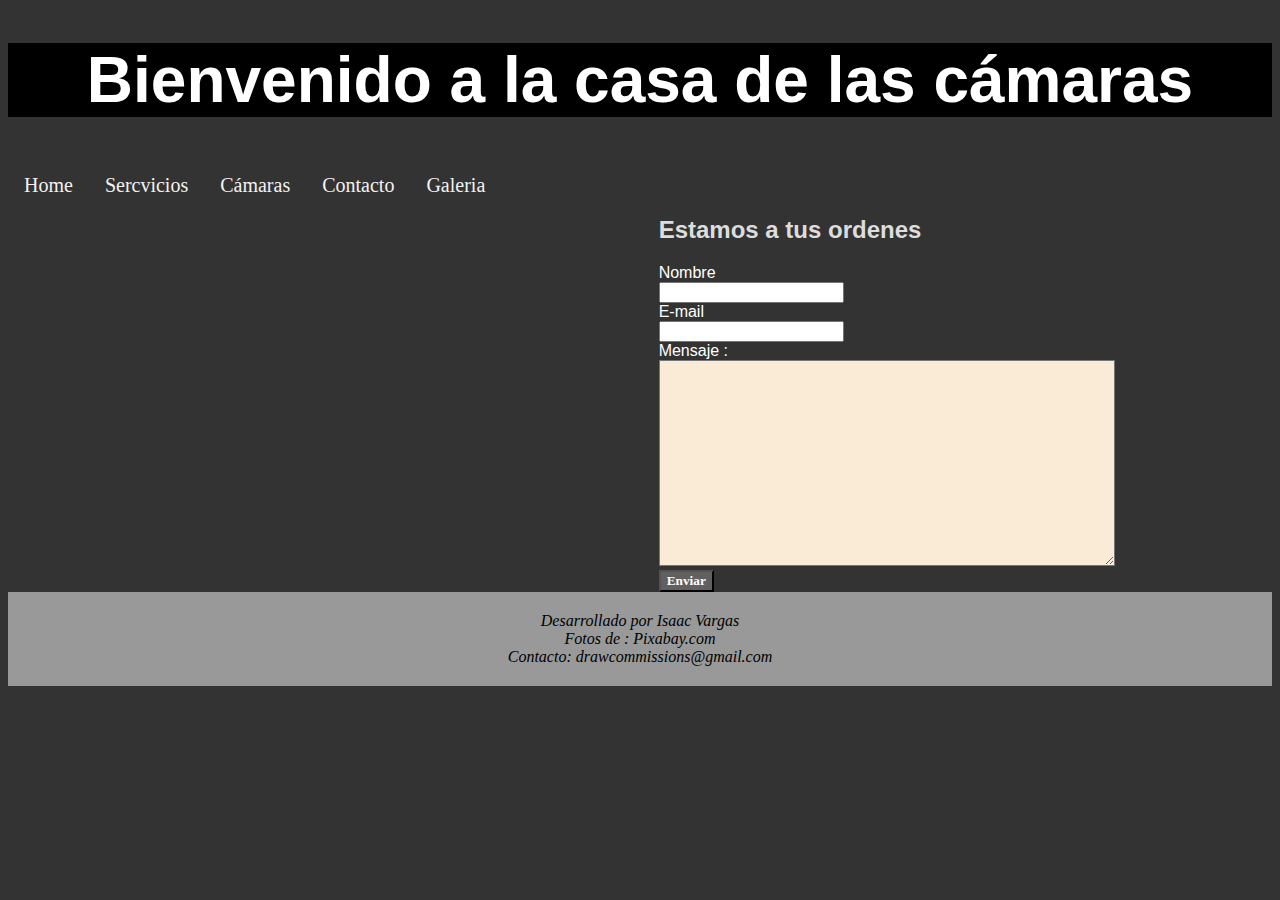
<file: sitio web/contacto.html>
<!DOCTYPE html>
<html lang="en">

<head>
    <meta charset="UTF-8">
    <meta http-equiv="X-UA-Compatible" content="IE=edge">
    <meta name="viewport" content="width=device-width, initial-scale=1.0">
    <title>Contacto</title>
    <link rel="stylesheet" href="estilos2.css">
    <link rel="stylesheet" href="https://cdnjs.cloudflare.com/ajax/libs/font-awesome/4.7.0/css/font-awesome.min.css">

</head>

<body>
    <script>
        function myFunction() {
            var x = document.getElementById("myTopnav");
            if (x.className === "topnav") {
                x.className += " responsive";
            } else {
                x.className = "topnav";
            }
        } 
    </script>
    <header>
        <h1>Bienvenido a la casa de las cámaras</h1>
    </header>
    <div class="topnav" id="myTopnav">
        <a href="index.html">Home</a>
        <a href="servicios.html">Sercvicios</a>
        <a href="camaras.html">Cámaras</a>
        <a href="contacto.html">Contacto</a>
        <a href="galeria.html">Galeria</a>
        <a href="javascript:void(0);" class="icon" onclick="myFunction()">
            <i class="fa fa-bars"></i>
        </a>
        <br>
        <br>
        <div class="flex-container">
            <div>
                <h2>Estamos a tus ordenes</h2>
                <div>
                    <form id="contacto" action="/" method="post">
                        <label for="name">Nombre</label>
                        <br>
                        <input type="text" id="name" name="username">
                        <br>
                        <label for="email">E-mail</label>
                        <br>
                        <input type="text" id="email" name="correo">
                        <br>
                        <label for="message">Mensaje : </label>
                        <br>
                        <textarea id="message" name="mensaje"></textarea>
                    </form>
                    <div>
                        <input id="boton" type="submit" value="Enviar">
                    </div>
                </div>
            </div>
        </div>
        <div class="footer">
            <address>
                Desarrollado por Isaac Vargas<br>
                Fotos de : Pixabay.com <br>
                Contacto: drawcommissions@gmail.com<br>
            </address>
        </div>
</body>

</html>
</file>
<file: sitio web/estilos2.css>
body {
  background-color: #333;
}

header {
  background-color: black;
  color: white;
  text-align: center;
  font-family: sans-serif;
  font-size: 2rem;
}

.topnav {
  overflow: hidden;
  background-color: #333;
}

.topnav a {
  float: left;
  display: block;
  color: #f2f2f2;
  text-align: center;
  padding: 14px 16px;
  text-decoration: none;
  font-size: 20px;
}

.active {
  background-color: #3e4241;
  color: white;
}

.topnav .icon {
  display: none;
}

.dropdown {
  float: left;
  overflow: hidden;
}

.dropdown .dropbtn {
  font-size: 17px;
  border: none;
  outline: none;
  color: white;
  padding: 14px 16px;
  background-color: inherit;
  font-family: inherit;
  margin: 0;
}

.dropdown-content {
  display: none;
  position: absolute;
  background-color: #f9f9f9;
  min-width: 160px;
  box-shadow: 0px 8px 16px 0px rgba(0, 0, 0, 0.2);
  z-index: 1;
}

.dropdown-content a {
  float: none;
  color: black;
  padding: 12px 16px;
  text-decoration: none;
  display: block;
  text-align: left;
}

.topnav a:hover,
.dropdown:hover .dropbtn {
  background-color: #555;
  color: white;
}

.dropdown-content a:hover {
  background-color: #ddd;
  color: black;
}

.dropdown:hover .dropdown-content {
  display: block;
}

@media screen and (max-width: 600px) {

  .topnav a:not(:first-child),
  .dropdown .dropbtn {
    display: none;
  }

  .topnav a.icon {
    float: right;
    display: block;
  }
}

@media screen and (max-width: 600px) {
  .topnav.responsive {
    position: relative;
  }

  .topnav.responsive .icon {
    position: absolute;
    right: 0;
    top: 0;
  }

  .topnav.responsive a {
    float: none;
    display: block;
    text-align: left;
  }

  .topnav.responsive .dropdown {
    float: none;
  }

  .topnav.responsive .dropdown-content {
    position: relative;
  }

  .topnav.responsive .dropdown .dropbtn {
    display: block;
    width: 100%;
    text-align: left;
  }
}

.flex-container {
  display: flex;
  justify-content: center;
}

h1 {
  font-family: sans-serif;
  text-align: center;
  color: white;
}

h2 {
  font-family: sans-serif;
  color: #ddd;
  text-align: initial;
}

p {
  font-family: sans-serif;
  text-align: center;
  color: whitesmoke;

}

ul {
  list-style: none;
}

li {
  font-family: sans-serif;
  font-weight: bold;
  color: white;
}

label {
  font-family: Arial, Helvetica, sans-serif;
  color: white;
}

#contacto {
  display: inline-block;
  justify-content: flex-start;
}

#message {
  width: 450px;
  height: 200px;
  background-color: antiquewhite;
  color: #3e4241;
}

#boton {
  background-color: rgb(97, 95, 95);
  font-family: Georgia, Times, 'Times New Roman', serif;
  font-weight: bold;
  color: white;
}

.responsive {
  max-width: 100%;
  height: auto;
}
.footer {
  background-color: #999;
  text-align: center;
  padding: 20px;
}

#foto2 {
  display: flex;
  justify-content: center;
}
</file>
